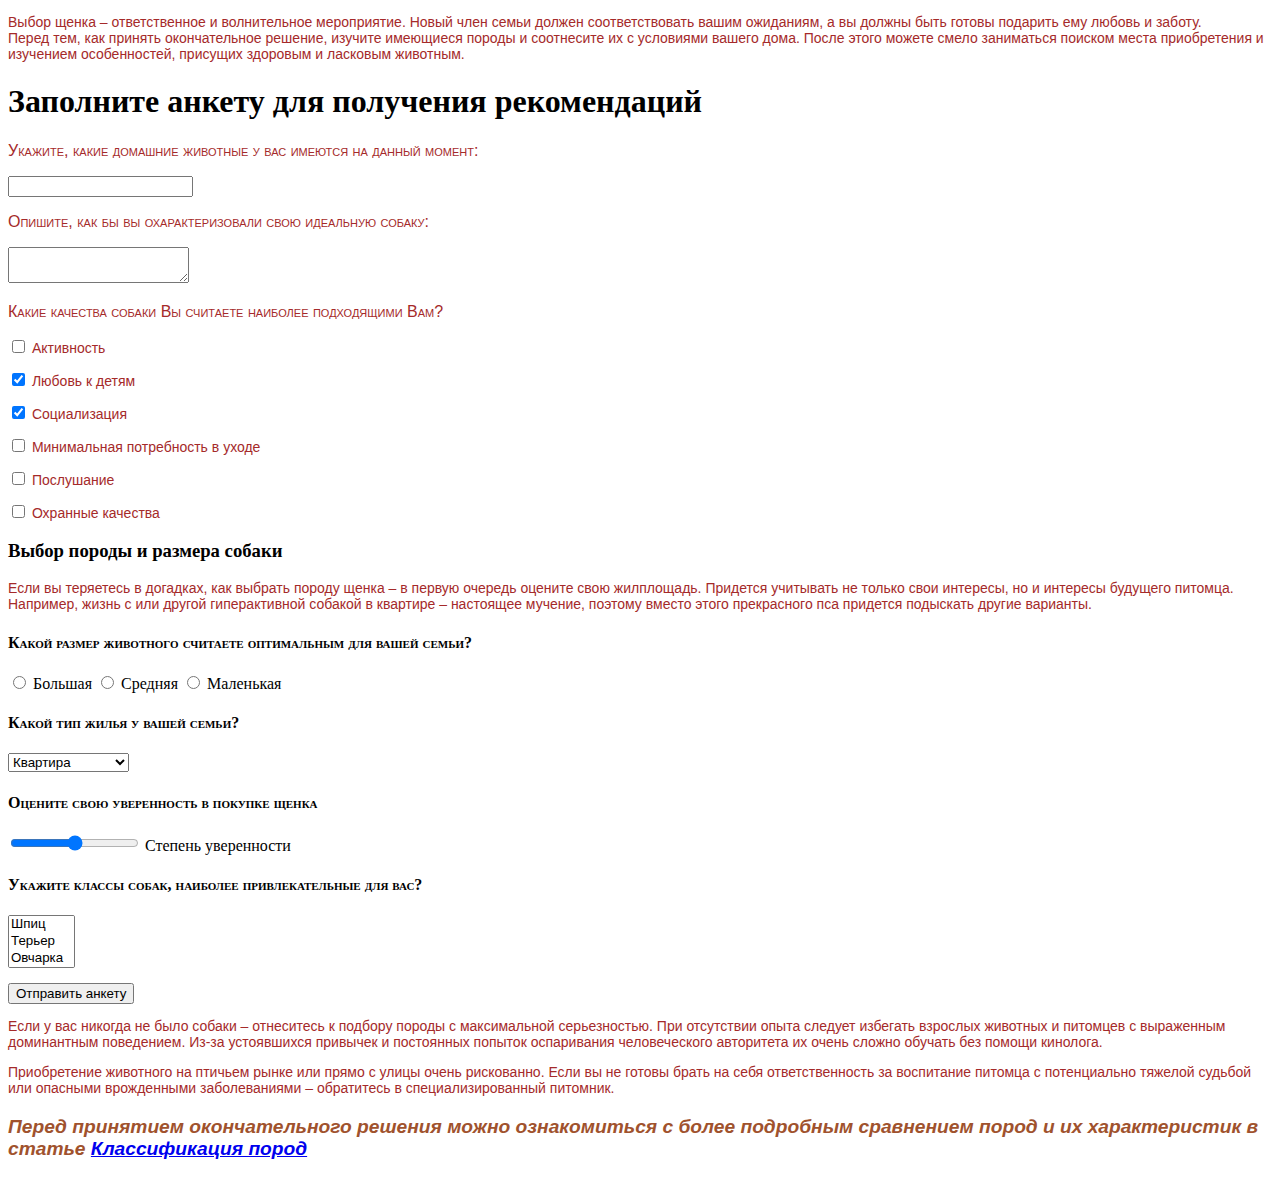
<file: index.html>
<!DOCTYPE html>
<html>
<head>
    <meta charset="UTF-8">
    <title>Породы собак</title>
    <link rel="stylesheet" type="text/css" href="style.css" />
</head>
<body>
    <p>Выбор щенка – ответственное и волнительное мероприятие. Новый член семьи должен соответствовать вашим ожиданиям, а вы должны быть готовы подарить ему любовь и заботу. <br /> Перед тем, как принять окончательное решение, изучите имеющиеся породы и соотнесите их с условиями вашего дома. После этого можете смело заниматься поиском места приобретения и изучением особенностей, присущих здоровым и ласковым животным.</p>
    <h1>Заполните анкету для получения рекомендаций</h1>
    <form action="/survey.php" method="post">
        <div>
            <div>
                <p class="enclosure1">Укажите, какие домашние животные у вас имеются на данный момент:</p>
                <input type="text" id="animal" name="animal"/>
            </div>
            <div>
                <p class="enclosure1">Опишите, как бы вы охарактеризовали свою идеальную собаку:</p>
                <textarea id="features" name="features"></textarea>
            </div>
            <div>
                <p class="enclosure1" id="property">Какие качества собаки Вы считаете наиболее подходящими Вам? </p>
                <div>
                    <p><label><input type="checkbox" name="property" value="eager"> Активность </label></p>
                    <p><label><input type="checkbox" name="property" value="benevolent" checked> Любовь к детям </label></p>
                    <p><label><input type="checkbox" name="property" value="sociableAffable" checked> Социализация </label></p>
                    <p><label><input type="checkbox" name="property" value="independent"> Минимальная потребность в уходе </label></p>
                    <p><label><input type="checkbox" name="property" value="intelligent"> Послушание </label></p>
                    <p><label><input type="checkbox" name="property" value="hostile"> Охранные качества </label></p>
                </div>
            </div>
        </div>
        <h3>Выбор породы и размера собаки</h3>
        <p>Если вы теряетесь в догадках, как выбрать породу щенка – в первую очередь оцените свою жилплощадь. Придется учитывать не только свои интересы, но и интересы будущего питомца. <br /> Например, жизнь с или другой гиперактивной собакой в квартире – настоящее мучение, поэтому вместо этого прекрасного пса придется подыскать другие варианты.</p>
        <div>
            <h4 class="enclosure1">Какой размер животного считаете оптимальным для вашей семьи?</h4>
            <label><input type="radio" value="big" name="size"> Большая </label>
                <label><input type="radio" value="middle" name="size"> Средняя </label>
                <label><input type="radio" value="small" name="size"> Маленькая </label>
        </div>
    <div>
            <div>
                <h4 class="enclosure1">Какой тип жилья у вашей семьи?</h4>
                <select>
                    <option>Квартира</option>
                    <option>Частный дом</option>
                    <option>Съемное жилье</option>
                </select>
            </div>
            <div>
                <h4 class="enclosure1">Оцените свою уверенность в покупке щенка</h4>
                <input type="range" id="count" name="count" min="0" max="10">
                <label for="count">Степень уверенности</label>
            </div>
    </div>
    <div>
        <h4 class="enclosure1">Укажите классы собак, наиболее привлекательные для вас?</h4>
        <select multiple size="3">
            <option>Шпиц</option>
            <option>Терьер</option>
            <option>Овчарка</option>
            <option>Лабрадор</option>
            <option>Ретривер</option>
            <option>Бульдог</option>
            <option>Дог</option>
            <option>Колли</option>
        </select>
    </div>
    <p><input type="submit" value="Отправить анкету"></p>
    </form>
    <div>
        <p>Если у вас никогда не было собаки – отнеситесь к подбору породы с максимальной серьезностью. При отсутствии опыта следует избегать взрослых животных и питомцев с выраженным доминантным поведением. Из-за устоявшихся привычек и постоянных попыток оспаривания человеческого авторитета их очень сложно обучать без помощи кинолога.</p><p>Приобретение животного на птичьем рынке или прямо с улицы очень рискованно. Если вы не готовы брать на себя ответственность за воспитание питомца с потенциально тяжелой судьбой или опасными врожденными заболеваниями – обратитесь в специализированный питомник.</p>
    </div>
        <p id="link"> Перед принятием окончательного решения можно ознакомиться с более подробным сравнением пород и их характеристик в статье <a target="_blank" href="./index2.html"> Классификация пород </a></p>
</body>
</html>
</file>
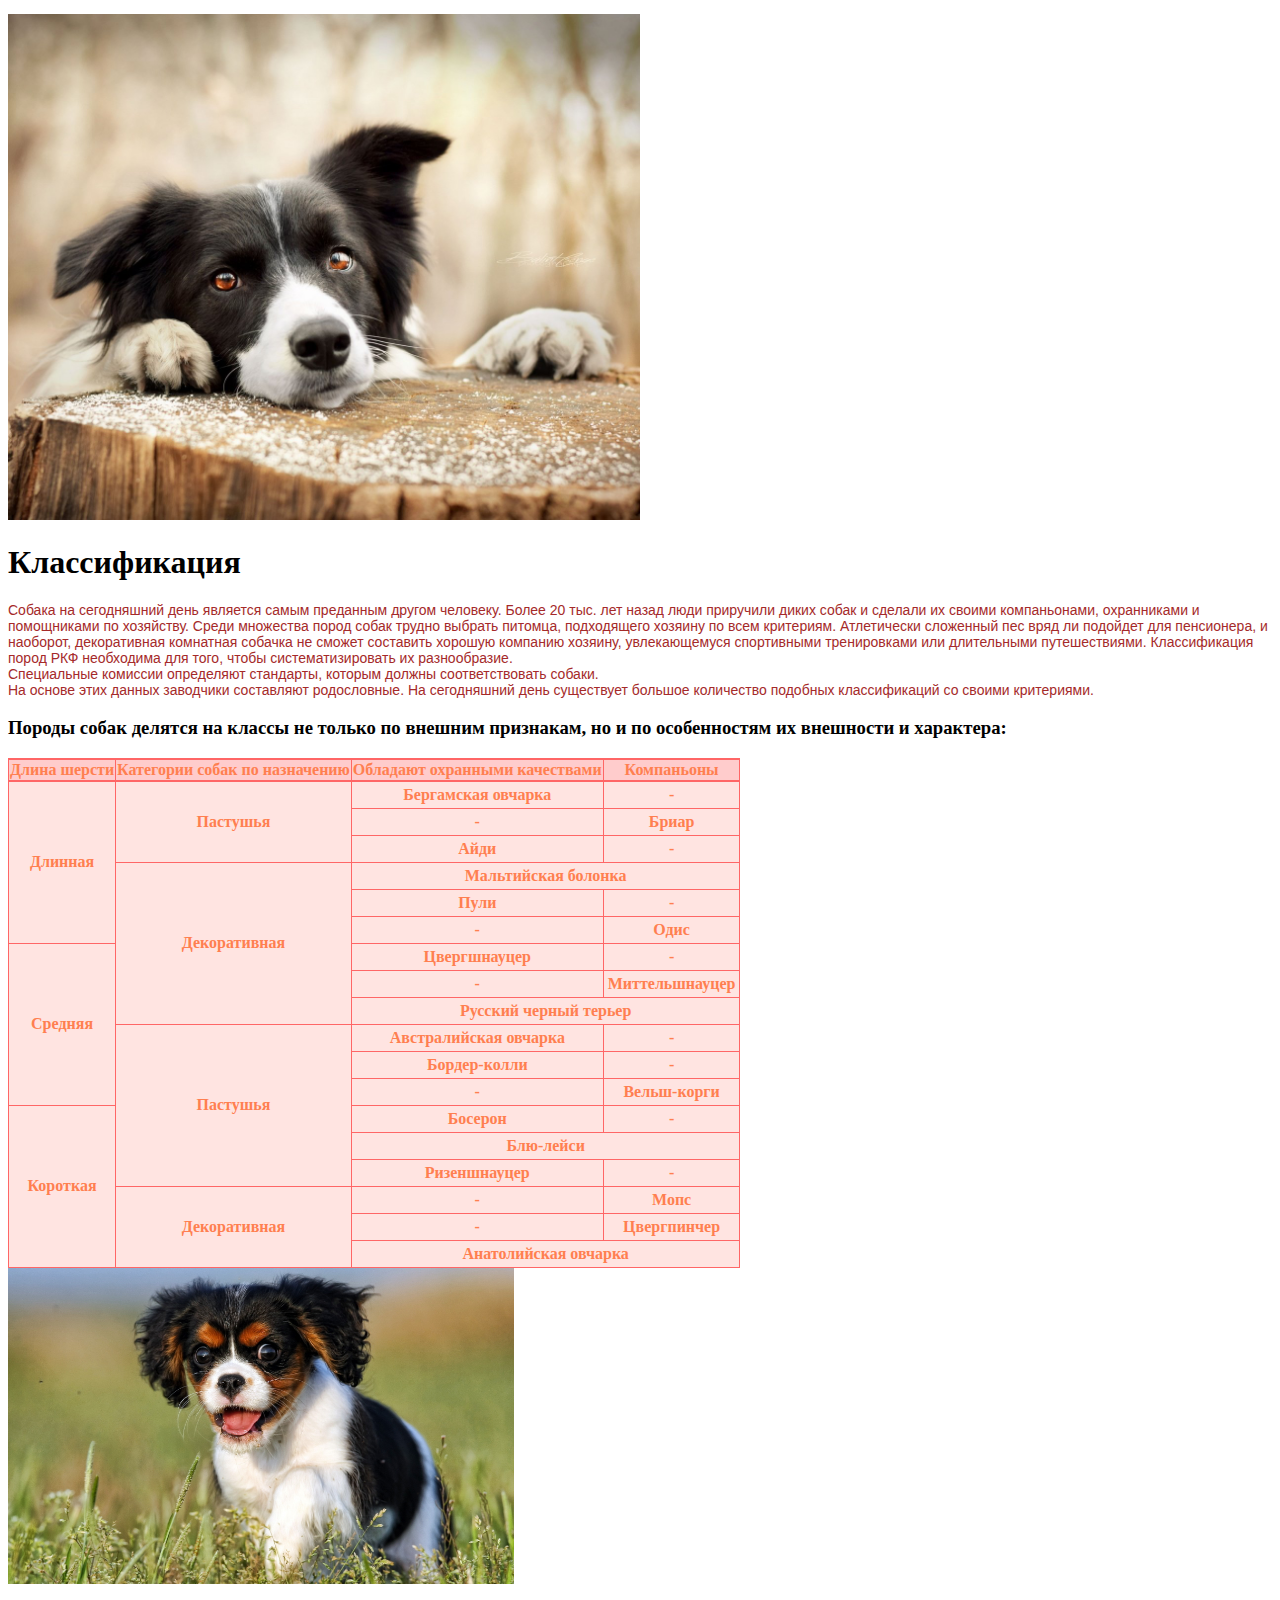
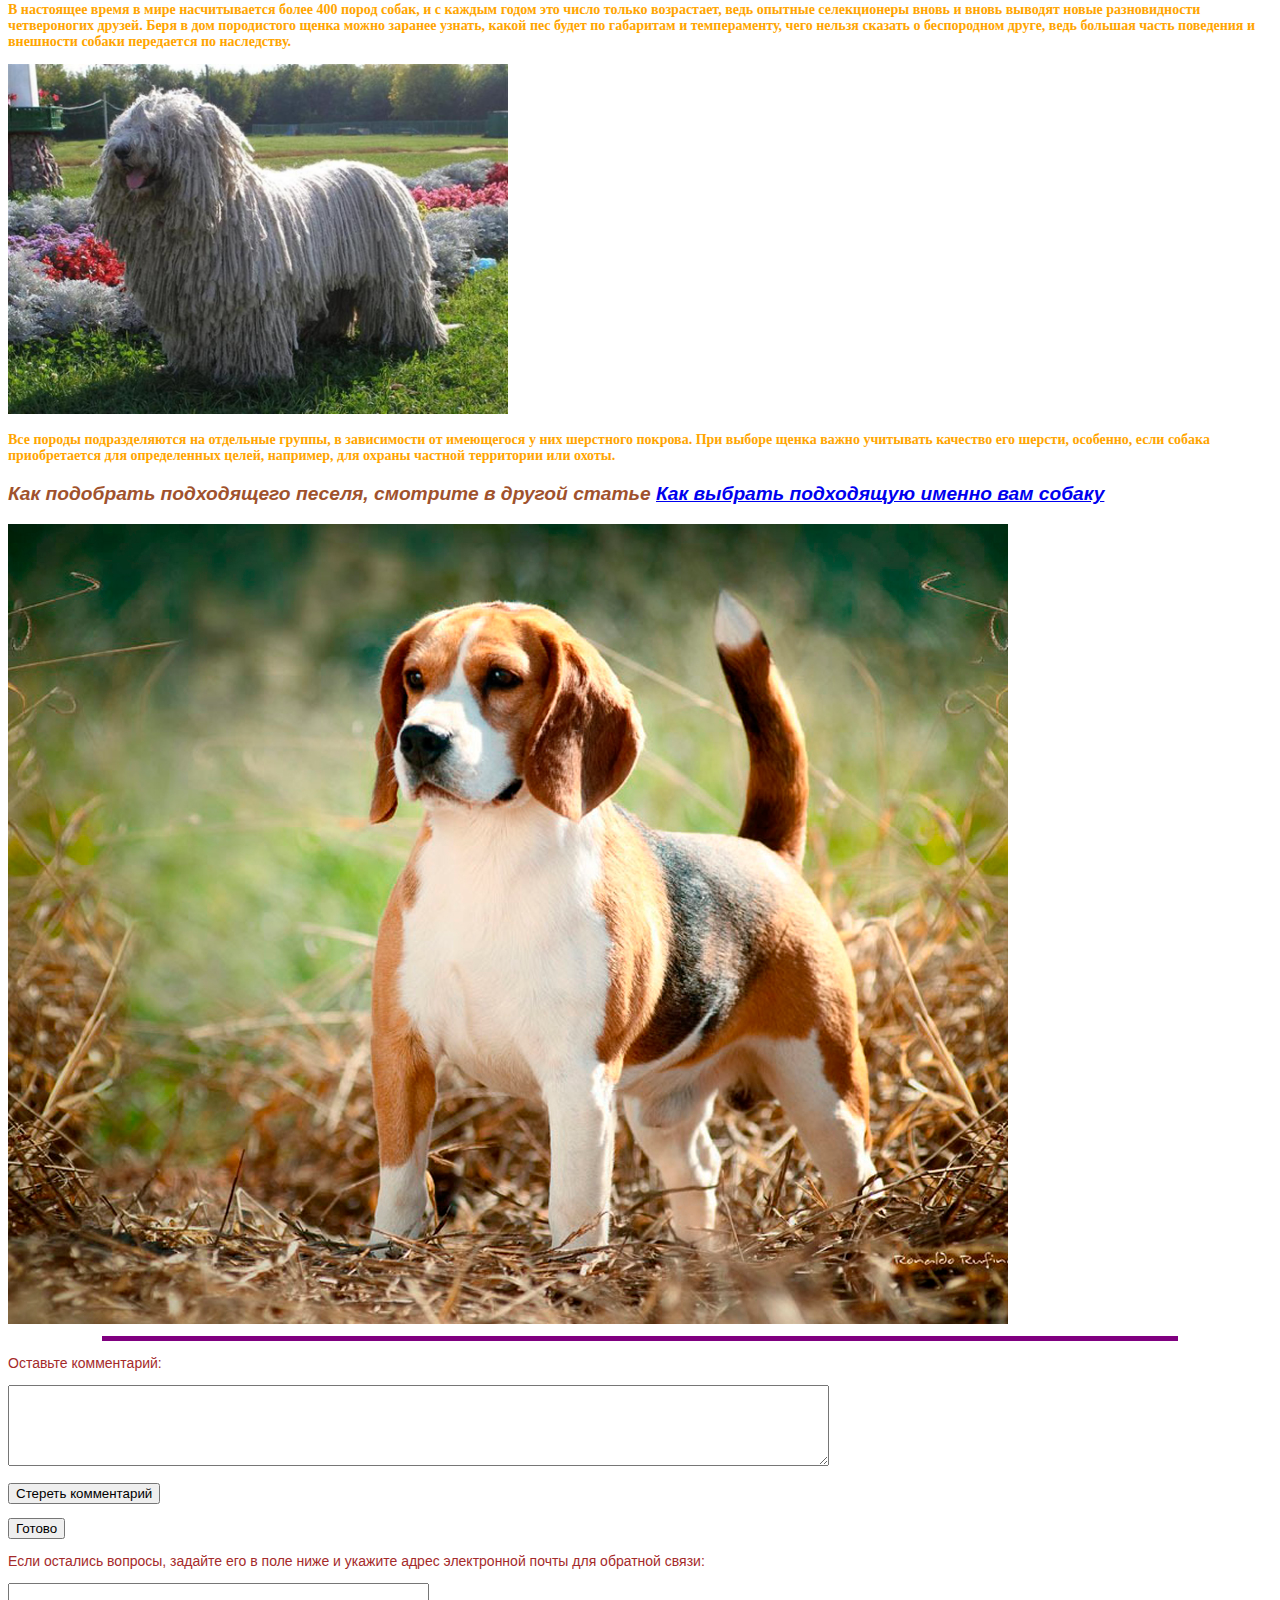
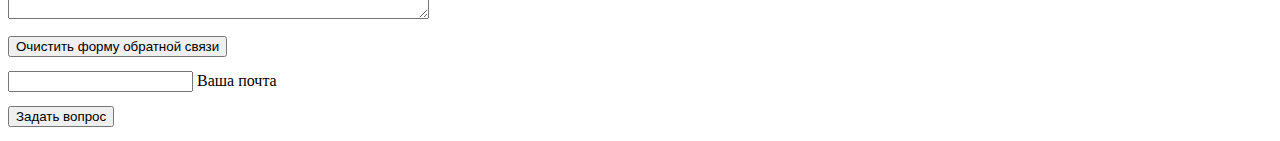
<file: index2.html>
<!DOCTYPE html>
<html>
<head>
    <meta charset="UTF-8">
    <title>Классификация собак</title>
    <link rel="stylesheet" type="text/css" href="style.css" />
</head>
<body>
<p><img id="img4" src="./borderCollie.jpg" alt="borderCollie" class="image"/> </p>
<div>
    <h1>Классификация</h1>
    <p>Собака на сегодняшний день является самым преданным другом человеку. Более 20 тыс. лет назад люди приручили диких собак и сделали их своими компаньонами, охранниками и помощниками по хозяйству.
        Среди множества пород собак трудно выбрать питомца, подходящего хозяину по всем критериям. Атлетически сложенный пес вряд ли подойдет для пенсионера, и наоборот, декоративная комнатная собачка не сможет составить хорошую компанию хозяину, увлекающемуся спортивными тренировками или длительными путешествиями. Классификация пород РКФ необходима для того, чтобы систематизировать их разнообразие. <br /> Специальные комиссии определяют стандарты, которым должны соответствовать собаки. <br /> На основе этих данных заводчики составляют родословные. На сегодняшний день существует большое количество подобных классификаций со своими критериями.</p>
    <h3>Породы собак делятся на классы не только по внешним признакам, но и по особенностям их внешности и характера:</h3>
    <table border="1">
        <tr>
            <th>Длина шерсти</th>
            <th>Категории собак по назначению</th>
            <th>Обладают охранными качествами</th>
            <th>Компаньоны</th>
        </tr>
        <tr>
            <td rowspan="6">Длинная</td>
            <td rowspan="3">Пастушья</td>
            <td>Бергамская овчарка</td>
            <td>-</td>
        </tr>
        <tr>
            <td>-</td>
            <td>Бриар</td>
        </tr>
        <tr>
            <td>Айди</td>
            <td>-</td>
        </tr>
        <tr>
            <td rowspan="6">Декоративная</td>
            <td colspan="2">Мальтийская болонка</td>
        </tr>
        <tr>
            <td>Пули</td>
            <td>-</td>
        </tr>
        <tr>
            <td>-</td>
            <td>Одис</td>
        </tr>
        <tr>
            <td rowspan="6">Средняя</td>
            <td>Цвергшнауцер</td>
            <td>-</td>
        </tr>
        <tr>
            <td>-</td>
            <td>Миттельшнауцер</td>
        </tr>
        <tr>
            <td colspan="2">Русский черный терьер</td>
        </tr>
        <tr>
            <td rowspan="6">Пастушья</td>
            <td>Австралийская овчарка</td>
            <td>-</td>
        </tr>
        <tr>
            <td>Бордер-колли</td>
            <td>-</td>
        </tr>
        <tr>
            <td>-</td>
            <td>Вельш-корги</td>
        </tr>
        <tr>
            <td rowspan="6">Короткая</td>
            <td>Босерон</td>
            <td>-</td>
        </tr>
        <tr>
            <td colspan="2">Блю-лейси</td>
        </tr>
        <tr>
            <td>Ризеншнауцер</td>
            <td>-</td>
        </tr>
        <tr>
            <td rowspan="3">Декоративная</td>
            <td>-</td>
            <td>Мопс</td>
        </tr>
        <tr>
            <td>-</td>
            <td>Цвергпинчер</td>
        </tr>
        <tr>
            <td colspan="2" > Анатолийская овчарка</td>
        </tr>
    </table>
    <div> <img id="img2" class="image" src="./fuzzy-wuzzy.jpg" alt="fuzzy-wuzzy" /> </div>
</div>
<div id="tab">
    <p>В настоящее время в мире насчитывается более 400 пород собак, и с каждым годом это число только возрастает, ведь опытные селекционеры вновь и вновь выводят новые разновидности четвероногих друзей. Беря в дом породистого щенка можно заранее узнать, какой пес будет по габаритам и темпераменту, чего нельзя сказать о беспородном друге, ведь большая часть поведения и внешности собаки передается по наследству.</p>
    <img id="img1" class="image" src="./Puli.jpeg" alt="Puli" />
    <p>Все породы подразделяются на отдельные группы, в зависимости от имеющегося у них шерстного покрова. При выборе щенка важно учитывать качество его шерсти, особенно, если собака приобретается для определенных целей, например, для охраны частной территории или охоты.</p>
</div>
    <form>
    <p id="link">Как подобрать подходящего песеля, смотрите в другой статье <a href="./index.html">Как выбрать подходящую именно вам собаку</a></p>
</form>
<img id="img3" class="image" src="./Biggle.jpg" alt="Биггль" />
<hr size="5" width="85%" color="purple">
<form>
    <p>Оставьте комментарий:</p>
    <p><textarea name="comment" maxlength="1500" rows="5" cols="100" wrap="hard"></textarea></p>
    <p><input type="reset" value="Стереть комментарий"></p>
    <p><input type="submit" value="Готово"></p>
</form>
<form>
    <p>Если остались вопросы, задайте его в поле ниже и укажите адрес электронной почты для обратной связи:</p>
    <p><textarea name="question" maxlength="300" rows="2" cols="50" wrap="hard"></textarea></p>
    <p><input type="reset" value="Очистить форму обратной связи"></p>
    <div><input type="email" id="email">
        <label for="email">Ваша почта</label>
    </div>
    <p><input type="submit" value="Задать вопрос"></p>
</form>
</body>
</html>
</file>
<file: style.css>
p {
color: brown;
font-family: Helvetica, sans-serif;
font-size: 14px;
}
a:link {
color: ocher;
}

a:visted {
color: goldenrod;
}

#tab p {
color: orange;
font-family: Berlin Sans FB Demi, Times New Roman;
font-weight: bolder;
}

.enclosure1 {
font-size: 1em;
font-variant: small-caps;
color: bronze;
}

#link{
font-weight: bold;
font-size: larger;
font-style: oblique;
color: sienna;
}

table {
color: coral;
font-weight: bold;
border-collapse: collapse;
border: 1px solid #FF6666;
text-align: center;

}
th {
   border: 2px solid #FF6666;
   border-right: 1px solid #FF6666;
   border-left: 1px solid #FF6666;
   background: #FFCCCC;
}
td {
text-align: top;
padding: 4px;
background: mistyrose;
border-right: 1px solid #FF6666;
border-left: 1px solid #FF6666;
}

.image {
object-fit: fill;
object-position: 50% 50%;
}

#img1 {
width: 500px;
height: 350px;
}

#img2 {
width: 40%;
height: 30%;
}

#img4 {
width: 50%;
height: 50%;
}
</file>
